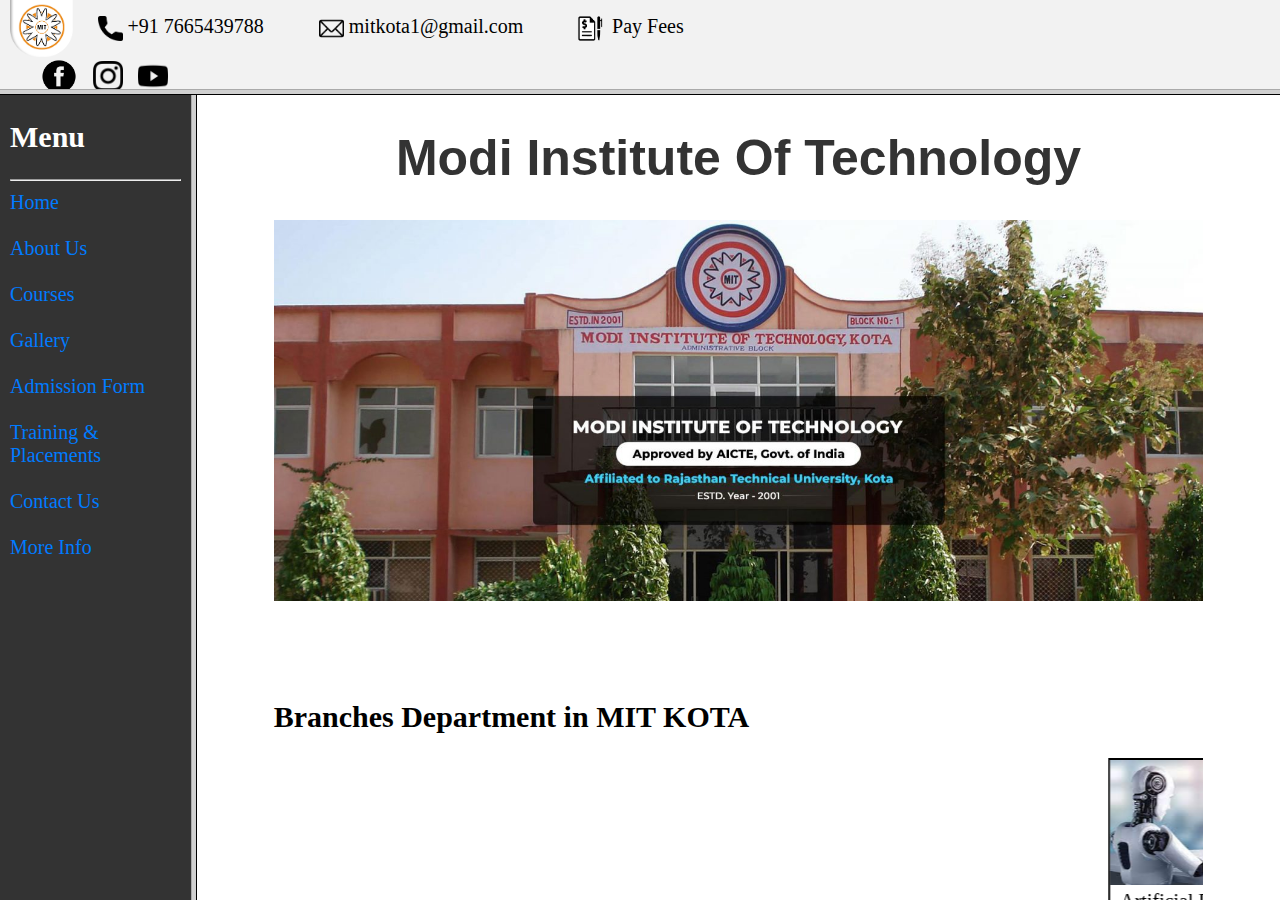
<file: index.html>
<!DOCTYPE html>
<html>
<head>
<title>Welcome to MIT Kota</title>
<link rel="icon" href="Others/Photos/icon.png" type="Image/jpg">
</head>
<frameset rows="10%, 90%">
<frame src="Others/Header.html" name="header">
<frameset cols="15%, 85%">
<frame src="Others/Menu.html" name="menu">
<frame src="Others/index.html" name="display">
<noframes>
<body>
<p>It does not support frames</p>
</body>
</noframes>
</frameset>
</html>
</file>
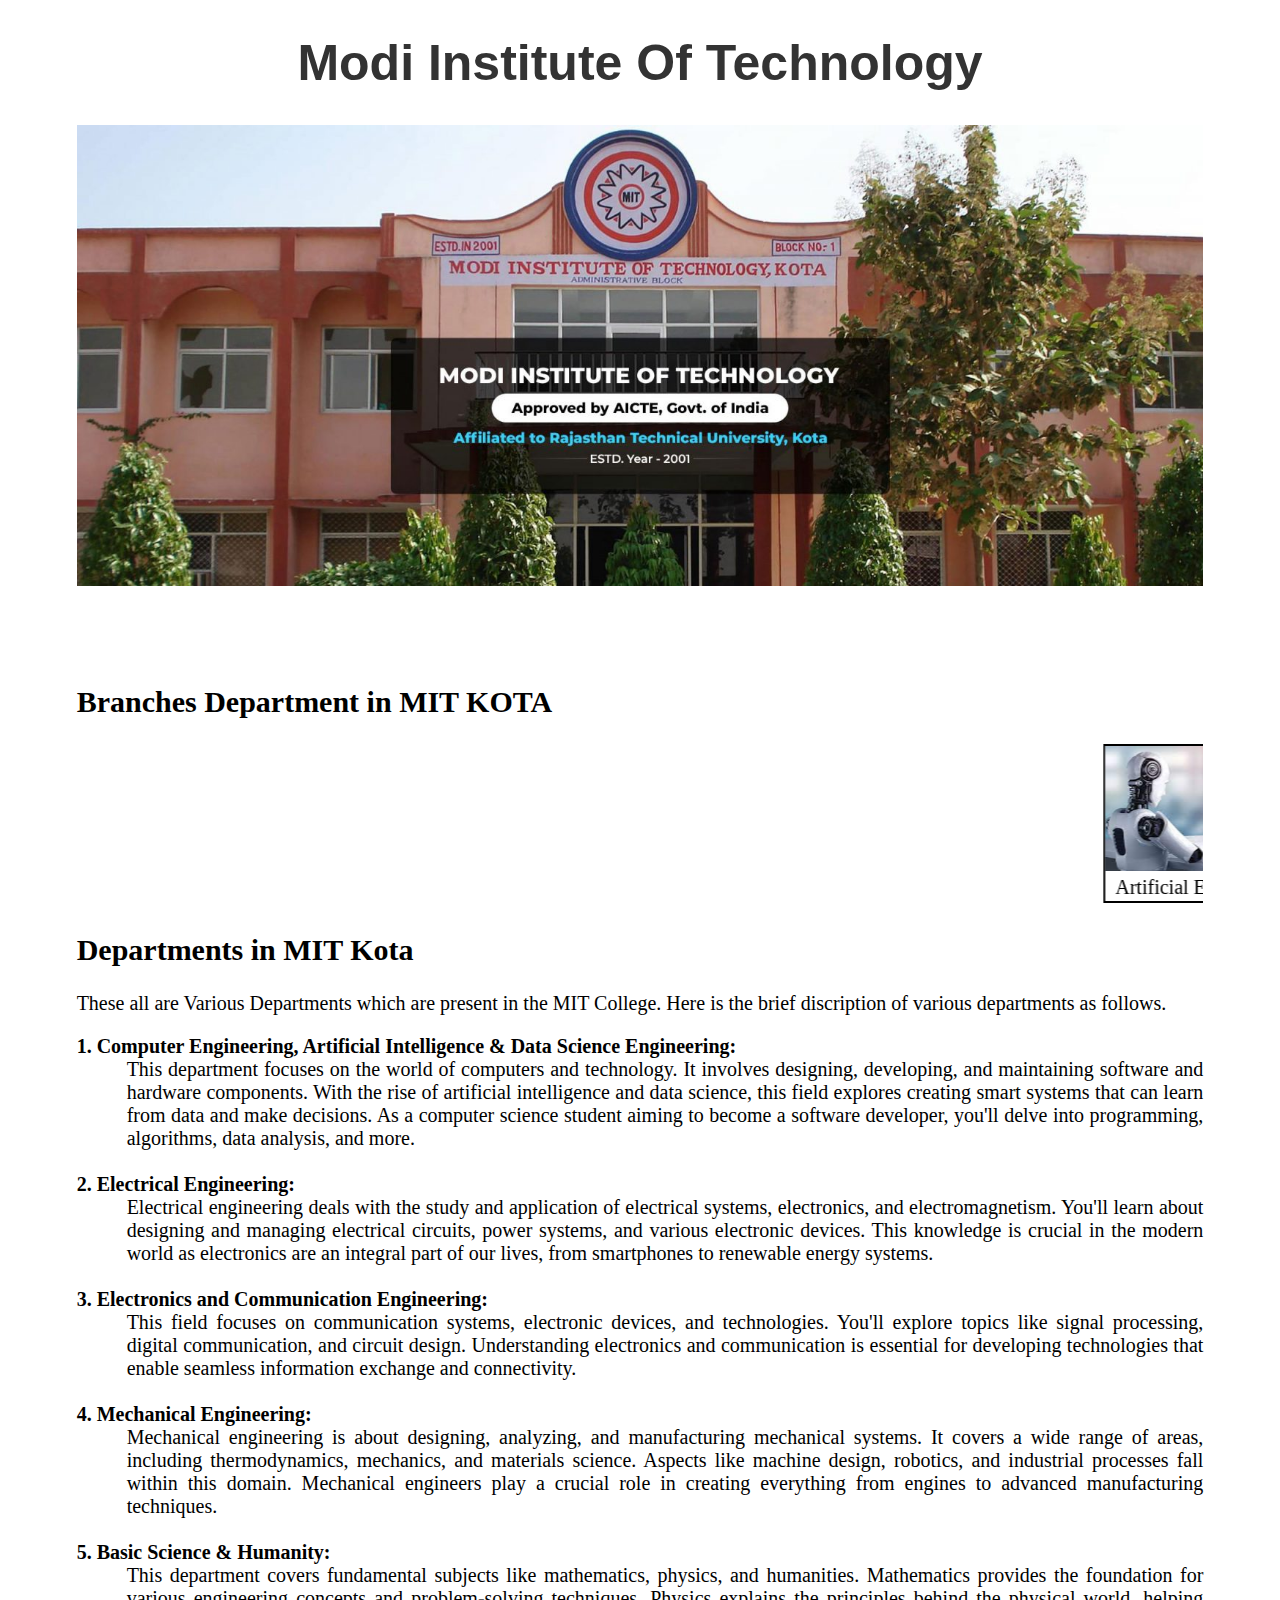
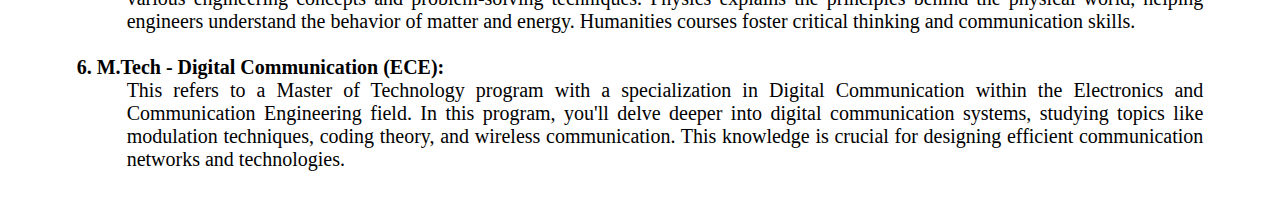
<file: Others/index.html>
<!DOCTYPE html>
<html>
<head>
<title>Text animation and styles</title>
<link rel="stylesheet" href="CSS/style.css" type ="text/css">
</head>

<body>

<h1>Modi Institute Of Technology</h1>



<img style="width: 100%; transition: transform 2s;"  onmouseover="this.style.transition='transform 2s'; this.style.transform='scale(1.1)';" onmouseout="this.style.transition='transform 2s'; this.style.transform='scale(1)';" src="Photos/MIT.jpg" alt="Animated Image" >



<br><br><br><br>

<h2>Branches Department in MIT KOTA</h2>
<marquee scrollamount="10" behavior="scroll" loop="100">

    <div class="box"><img src="Photos/AI PHOTO.jpg" height="100"><br>Artificial Engineering</div>
    <div class="box"><img src="Photos/Civil.jpg" height="100"><br>Civil Engineering</div>
    <div class="box"><img src="Photos/ELECTRIC.jpg" height="100"><br>Electrical Engineering</div>
    <div class="box"><img src="Photos/ELECTRONIC.jpg" height="100"><br>Electronic Engineering</div>
    <div class="box"><img src="Photos/MECHANICAL.jpg" height="100"><br>Mechanical Engineering</div>
    <div class="box"><img src="Photos/MTECH.jpg" height="100"><br>MTECH</div>
</marquee>

<h2>Departments in MIT Kota</h2>

<p>These all are Various Departments which are present in the MIT College. Here is the brief discription of various departments as follows.</p>

<dl>

<dt><b>1. Computer Engineering, Artificial Intelligence & Data Science Engineering:</b></dt>
<dd>This department focuses on the world of computers and technology. It involves designing, developing, and maintaining software and hardware components. With the rise of artificial intelligence and data science, this field explores creating smart systems that can learn from data and make decisions. As a computer science student aiming to become a software developer, you'll delve into programming, algorithms, data analysis, and more.</dd><br>

<dt><b>2. Electrical Engineering:</b></dt>
<dd>Electrical engineering deals with the study and application of electrical systems, electronics, and electromagnetism. You'll learn about designing and managing electrical circuits, power systems, and various electronic devices. This knowledge is crucial in the modern world as electronics are an integral part of our lives, from smartphones to renewable energy systems.</dd><br>

<dt><b>3. Electronics and Communication Engineering:</b></dt>
<dd>This field focuses on communication systems, electronic devices, and technologies. You'll explore topics like signal processing, digital communication, and circuit design. Understanding electronics and communication is essential for developing technologies that enable seamless information exchange and connectivity.</dd><br>

<dt><b>4. Mechanical Engineering:</b></dt>
<dd>Mechanical engineering is about designing, analyzing, and manufacturing mechanical systems. It covers a wide range of areas, including thermodynamics, mechanics, and materials science. Aspects like machine design, robotics, and industrial processes fall within this domain. Mechanical engineers play a crucial role in creating everything from engines to advanced manufacturing techniques.</dd><br>

<dt><b>5. Basic Science & Humanity:</b></dt>
<dd>This department covers fundamental subjects like mathematics, physics, and humanities. Mathematics provides the foundation for various engineering concepts and problem-solving techniques. Physics explains the principles behind the physical world, helping engineers understand the behavior of matter and energy. Humanities courses foster critical thinking and communication skills.</dd><br>

<dt><b>6. M.Tech - Digital Communication (ECE):</b></dt>
<dd>This refers to a Master of Technology program with a specialization in Digital Communication within the Electronics and Communication Engineering field. In this program, you'll delve deeper into digital communication systems, studying topics like modulation techniques, coding theory, and wireless communication. This knowledge is crucial for designing efficient communication networks and technologies.</dd><br>

</dl>

</body>
</html>
</file>
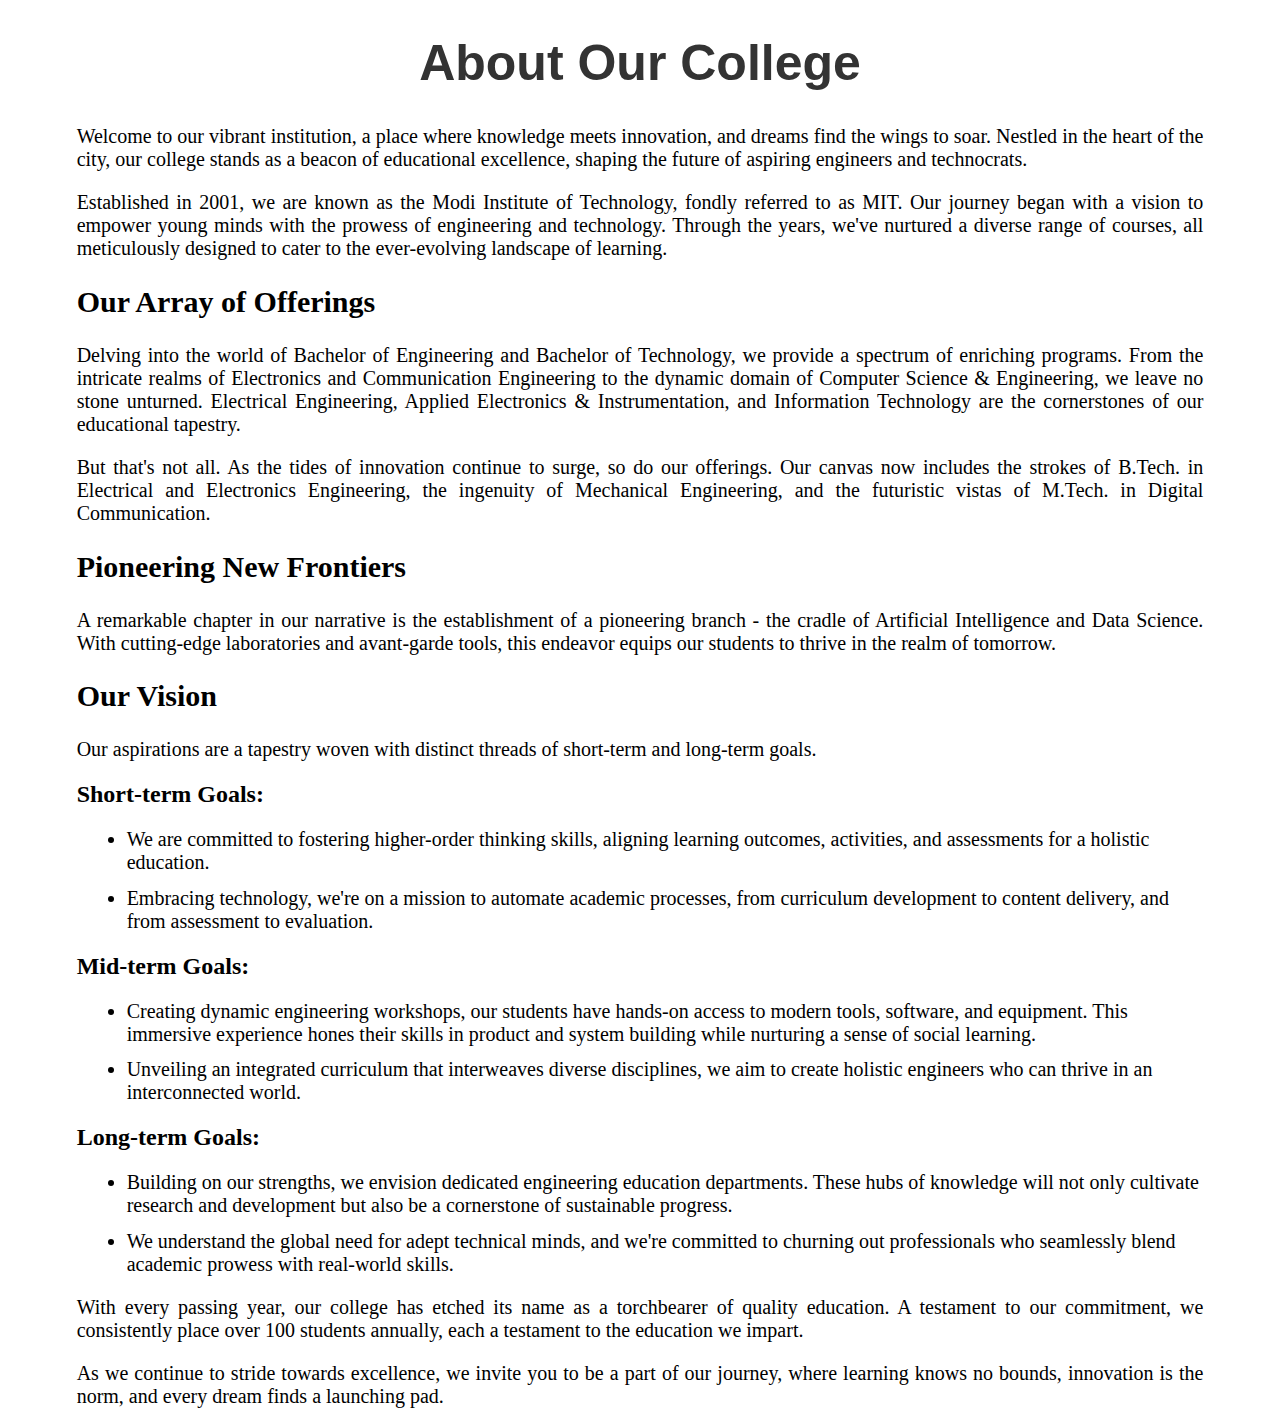
<file: Others/About_Us.html>
<!Doctype html>
<html>
<head>
<title>About Us</title>
<link rel="stylesheet" href="CSS/style.css" type ="text/css">
</head>
<body>
<h1>About Our College</h1>

<p>Welcome to our vibrant institution, a place where knowledge meets innovation, and dreams find the wings to soar. Nestled in the heart of the city, our college stands as a beacon of educational excellence, shaping the future of aspiring engineers and technocrats.</p>

<p>Established in 2001, we are known as the Modi Institute of Technology, fondly referred to as MIT. Our journey began with a vision to empower young minds with the prowess of engineering and technology. Through the years, we've nurtured a diverse range of courses, all meticulously designed to cater to the ever-evolving landscape of learning.</p>

<h2>Our Array of Offerings</h2>
<p>Delving into the world of Bachelor of Engineering and Bachelor of Technology, we provide a spectrum of enriching programs. From the intricate realms of Electronics and Communication Engineering to the dynamic domain of Computer Science & Engineering, we leave no stone unturned. Electrical Engineering, Applied Electronics & Instrumentation, and Information Technology are the cornerstones of our educational tapestry.</p>

<p>But that's not all. As the tides of innovation continue to surge, so do our offerings. Our canvas now includes the strokes of B.Tech. in Electrical and Electronics Engineering, the ingenuity of Mechanical Engineering, and the futuristic vistas of M.Tech. in Digital Communication.</p>

<h2>Pioneering New Frontiers</h2>
<p>A remarkable chapter in our narrative is the establishment of a pioneering branch - the cradle of Artificial Intelligence and Data Science. With cutting-edge laboratories and avant-garde tools, this endeavor equips our students to thrive in the realm of tomorrow.</p>

<h2>Our Vision</h2>
<p>Our aspirations are a tapestry woven with distinct threads of short-term and long-term goals.</p>

<big><b>Short-term Goals:</b></big>

<ul>
<li>We are committed to fostering higher-order thinking skills, aligning learning outcomes, activities, and assessments for a holistic education.</li>
<li>Embracing technology, we're on a mission to automate academic processes, from curriculum development to content delivery, and from assessment to evaluation.</li>
</ul>

<big><b>Mid-term Goals:</b></big>
<ul>
<li>Creating dynamic engineering workshops, our students have hands-on access to modern tools, software, and equipment. This immersive experience hones their skills in product and system building while nurturing a sense of social learning.</li>
<li>Unveiling an integrated curriculum that interweaves diverse disciplines, we aim to create holistic engineers who can thrive in an interconnected world.</li>
</ul>

<big><b>Long-term Goals:</b></big>
<ul>
<li>Building on our strengths, we envision dedicated engineering education departments. These hubs of knowledge will not only cultivate research and development but also be a cornerstone of sustainable progress.</li>
<li>We understand the global need for adept technical minds, and we're committed to churning out professionals who seamlessly blend academic prowess with real-world skills.</li>
</ul>

<p>With every passing year, our college has etched its name as a torchbearer of quality education. A testament to our commitment, we consistently place over 100 students annually, each a testament to the education we impart.</p>

<p>As we continue to stride towards excellence, we invite you to be a part of our journey, where learning knows no bounds, innovation is the norm, and every dream finds a launching pad.</p>

</body>
</html>
</file>
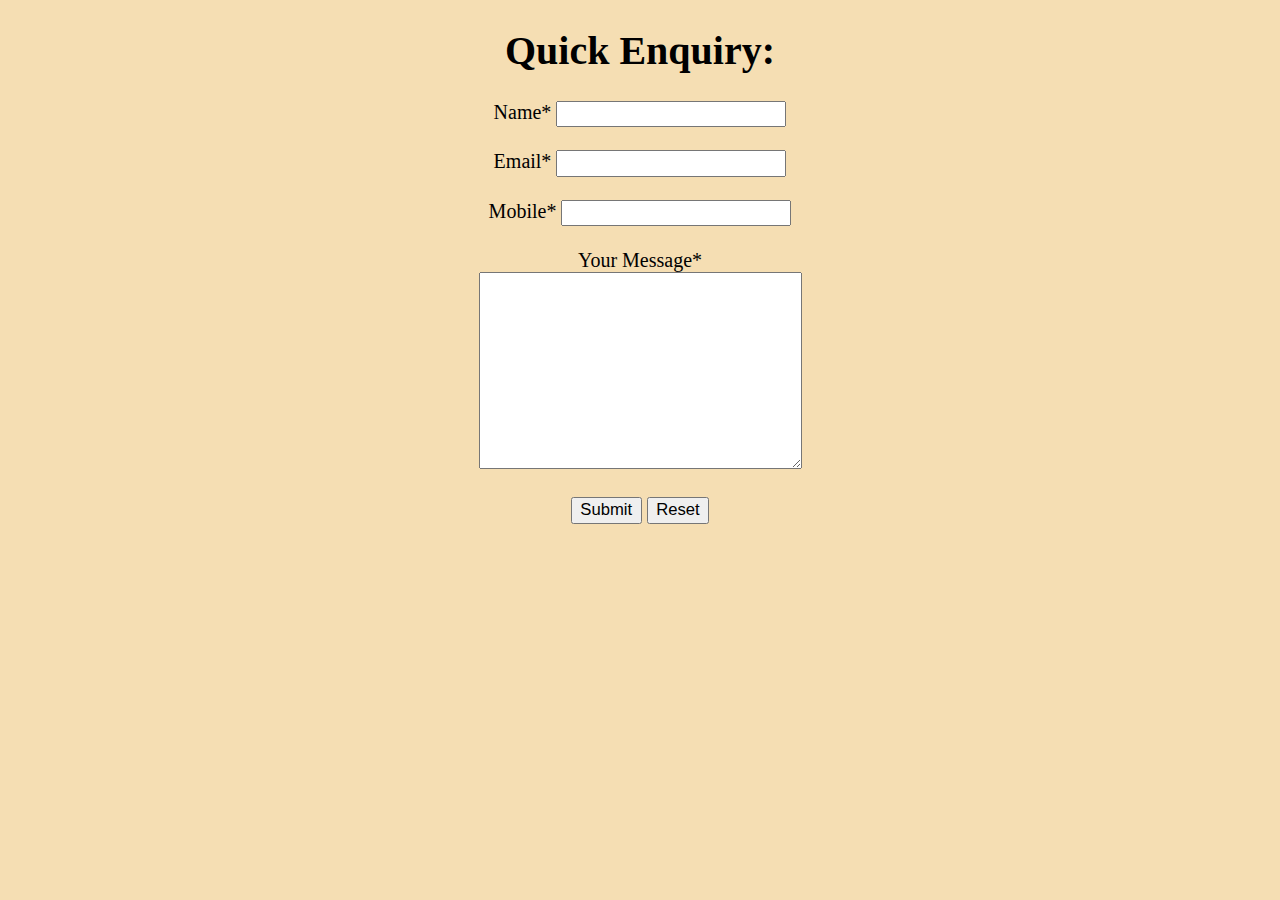
<file: Others/Contact_Us.html>
<!DOCTYPE html>
<html lang="en">
<head>
    <meta charset="UTF-8">
    <meta name="viewport" content="width=device-width, initial-scale=1.0">
    <title>Contact Us</title>
    <style>
        body
        {
            zoom: 125%;
        }
    </style>
</head>
<body bgcolor="#f5deb3">
    <h1 align="center">Quick Enquiry:</h1>
    <form align="center">
        <label for="username">Name*</label>
            <input type="text" name="username" id="username"><br><br>
        

        <label for="useremail">Email*</label>
             <input type="email" name="useremail" id="useremail"><br><br>
        
          
        <label for="usermobile">Mobile*</label>
            <input type="number" name="usermobile" id="usermobile"><br><br>
        

        <label for="usermessage">Your Message*</label><br>
            <textarea name="usermessage" id="usermessage" cols="30" rows="10"></textarea><br><br>
        
        <input type="submit" value="Submit">
        <input type="reset" value="Reset">
    </form>
</body>
</html>
</file>
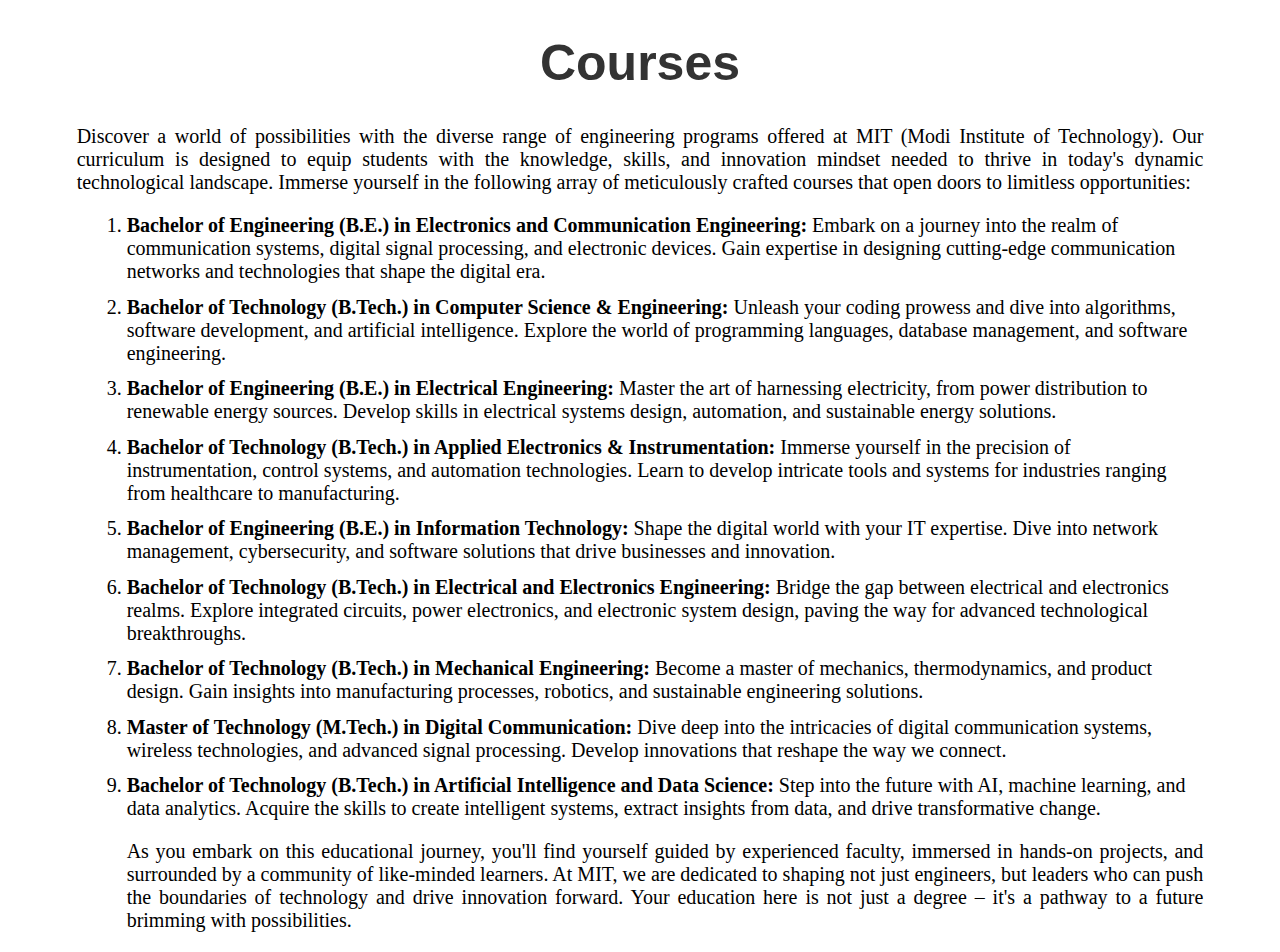
<file: Others/Courses.html>
<!DOCTYPE html>
<html>
<head>
<title>Courses</title>
<link rel="stylesheet" href="CSS/style.css" type ="text/css">
</head>
<body>
<h1>Courses</h1>
<p>Discover a world of possibilities with the diverse range of engineering programs offered at MIT (Modi Institute of Technology). Our curriculum is designed to equip students with the knowledge, skills, and innovation mindset needed to thrive in today's dynamic technological landscape. Immerse yourself in the following array of meticulously crafted courses that open doors to limitless opportunities:<p>
<ol>
<li><b>Bachelor of Engineering (B.E.) in Electronics and Communication Engineering:</b>
Embark on a journey into the realm of communication systems, digital signal processing, and electronic devices. Gain expertise in designing cutting-edge communication networks and technologies that shape the digital era.</li>

<li><b>Bachelor of Technology (B.Tech.) in Computer Science & Engineering:</b>
Unleash your coding prowess and dive into algorithms, software development, and artificial intelligence. Explore the world of programming languages, database management, and software engineering.</li>

<li><b>Bachelor of Engineering (B.E.) in Electrical Engineering:</b>
Master the art of harnessing electricity, from power distribution to renewable energy sources. Develop skills in electrical systems design, automation, and sustainable energy solutions.</li>

<li><b>Bachelor of Technology (B.Tech.) in Applied Electronics & Instrumentation:</b>
Immerse yourself in the precision of instrumentation, control systems, and automation technologies. Learn to develop intricate tools and systems for industries ranging from healthcare to manufacturing.</li>

<li><b>Bachelor of Engineering (B.E.) in Information Technology:</b>
Shape the digital world with your IT expertise. Dive into network management, cybersecurity, and software solutions that drive businesses and innovation.</li>

<li><b>Bachelor of Technology (B.Tech.) in Electrical and Electronics Engineering:</b>
Bridge the gap between electrical and electronics realms. Explore integrated circuits, power electronics, and electronic system design, paving the way for advanced technological breakthroughs.</li>

<li><b>Bachelor of Technology (B.Tech.) in Mechanical Engineering:</b>
Become a master of mechanics, thermodynamics, and product design. Gain insights into manufacturing processes, robotics, and sustainable engineering solutions.</li>

<li><b>Master of Technology (M.Tech.) in Digital Communication:</b>
Dive deep into the intricacies of digital communication systems, wireless technologies, and advanced signal processing. Develop innovations that reshape the way we connect.</li>

<li><b>Bachelor of Technology (B.Tech.) in Artificial Intelligence and Data Science:</b>
Step into the future with AI, machine learning, and data analytics. Acquire the skills to create intelligent systems, extract insights from data, and drive transformative change.</li>

<p>As you embark on this educational journey, you'll find yourself guided by experienced faculty, immersed in hands-on projects, and surrounded by a community of like-minded learners. At MIT, we are dedicated to shaping not just engineers, but leaders who can push the boundaries of technology and drive innovation forward. Your education here is not just a degree – it's a pathway to a future brimming with possibilities.</p>
</body>
</html>
</file>
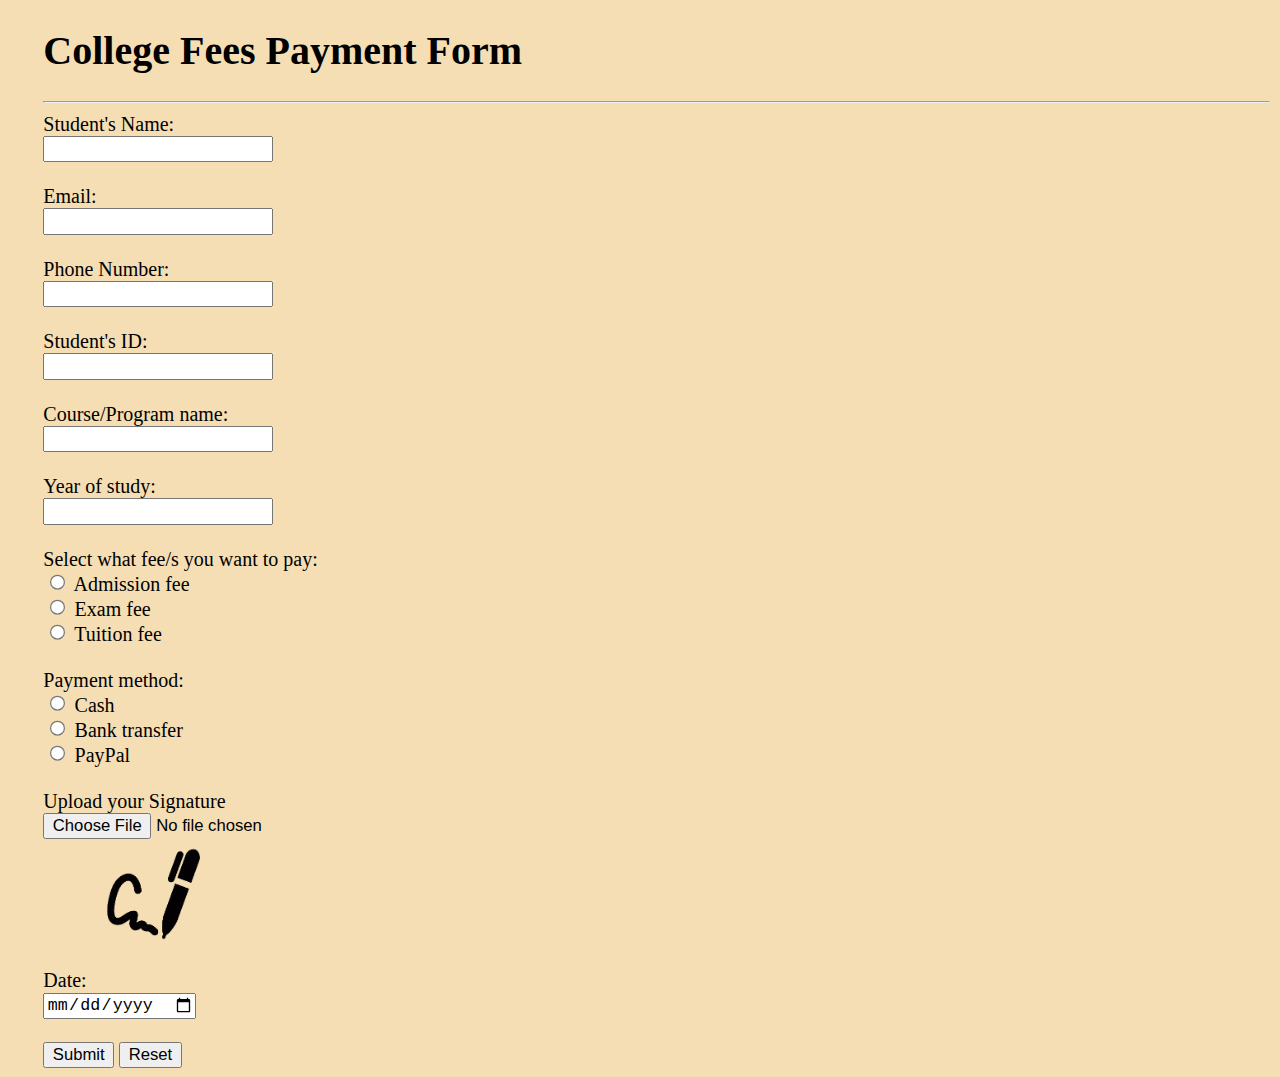
<file: Others/Fees Deposit.html>
<!DOCTYPE html>
<html>
<head>
<title>Forms of College</title>
<style>
    body
    {
        padding-left: 20pt;
        zoom: 125%;
    }
    #signcenter
    {
        padding-top: 5pt;
        padding-left: 38pt;
    }
</style>
</head>
<body bgcolor="#f5deb3">

<h1 align="left">College Fees Payment Form</h1><hr>

<form align="left">
<label for="username">Student's Name: </label><br>
<input type="text" name="username" id="username"><br><br>

<label for="email">Email: </label><br>
<input type="email" name="email" id="email"><br><br>

<label for="Phone">Phone Number: </label><br>
<input type="number" name="Phone" id="Phone"><br><br>

<label for="Student's ID">Student's ID:</label><br>
<input type="text" name="Student's ID" id="Student's ID"><br><br>

<label for="course">Course/Program name: </label><br>
<input type="text" name="course" id="course"><br><br>

<label for="Year">Year of study:</label><br>
<input type="number" name="Year" id="Year"><br><br>

Select what fee/s you want to pay: <br>
<input type="radio" value="Admission fee" name="Fees Type" id="Admission fee"> 
<label for="Admission fee"> Admission fee</label> <br>

<input type="radio" value="Exam fee" name="Fees Type" id="Exam fee">
<label for="Exam fee"> Exam fee</label> <br>

<input type="radio" value="Tuition fee" name="Fees Type" id="Tuition fee">
<label for="Tuition fee"> Tuition fee</label> <br><br>

Payment method: <br>
<input type="radio" value="Cash" name="Payment Method" id="Cash">
<label for="Cash"> Cash</label><br>

<input type="radio" value="Bank transfer" name="Payment Method" id="Bank transfer"> 
<label for="Bank transfer"> Bank transfer</label><br>

<input type="radio" value="PayPal" name="Payment Method" id="PayPal"> 
<label for="PayPal"> PayPal</label><br><br>

<label for="signature">Upload your Signature</label><br>
<input type="file" name="signature" value="signature" id="signature"><br>

<div id="signcenter"><label for="signature"><img src ="Photos/Signature.png" width="75"></label></div> <br>

<label for="date">Date:</label><br>
<input type ="date" name="date" id="date"><br><br>
<input type="submit" value="Submit">
<input type="reset" value="Reset">


</form>


</body>
</html>
</file>
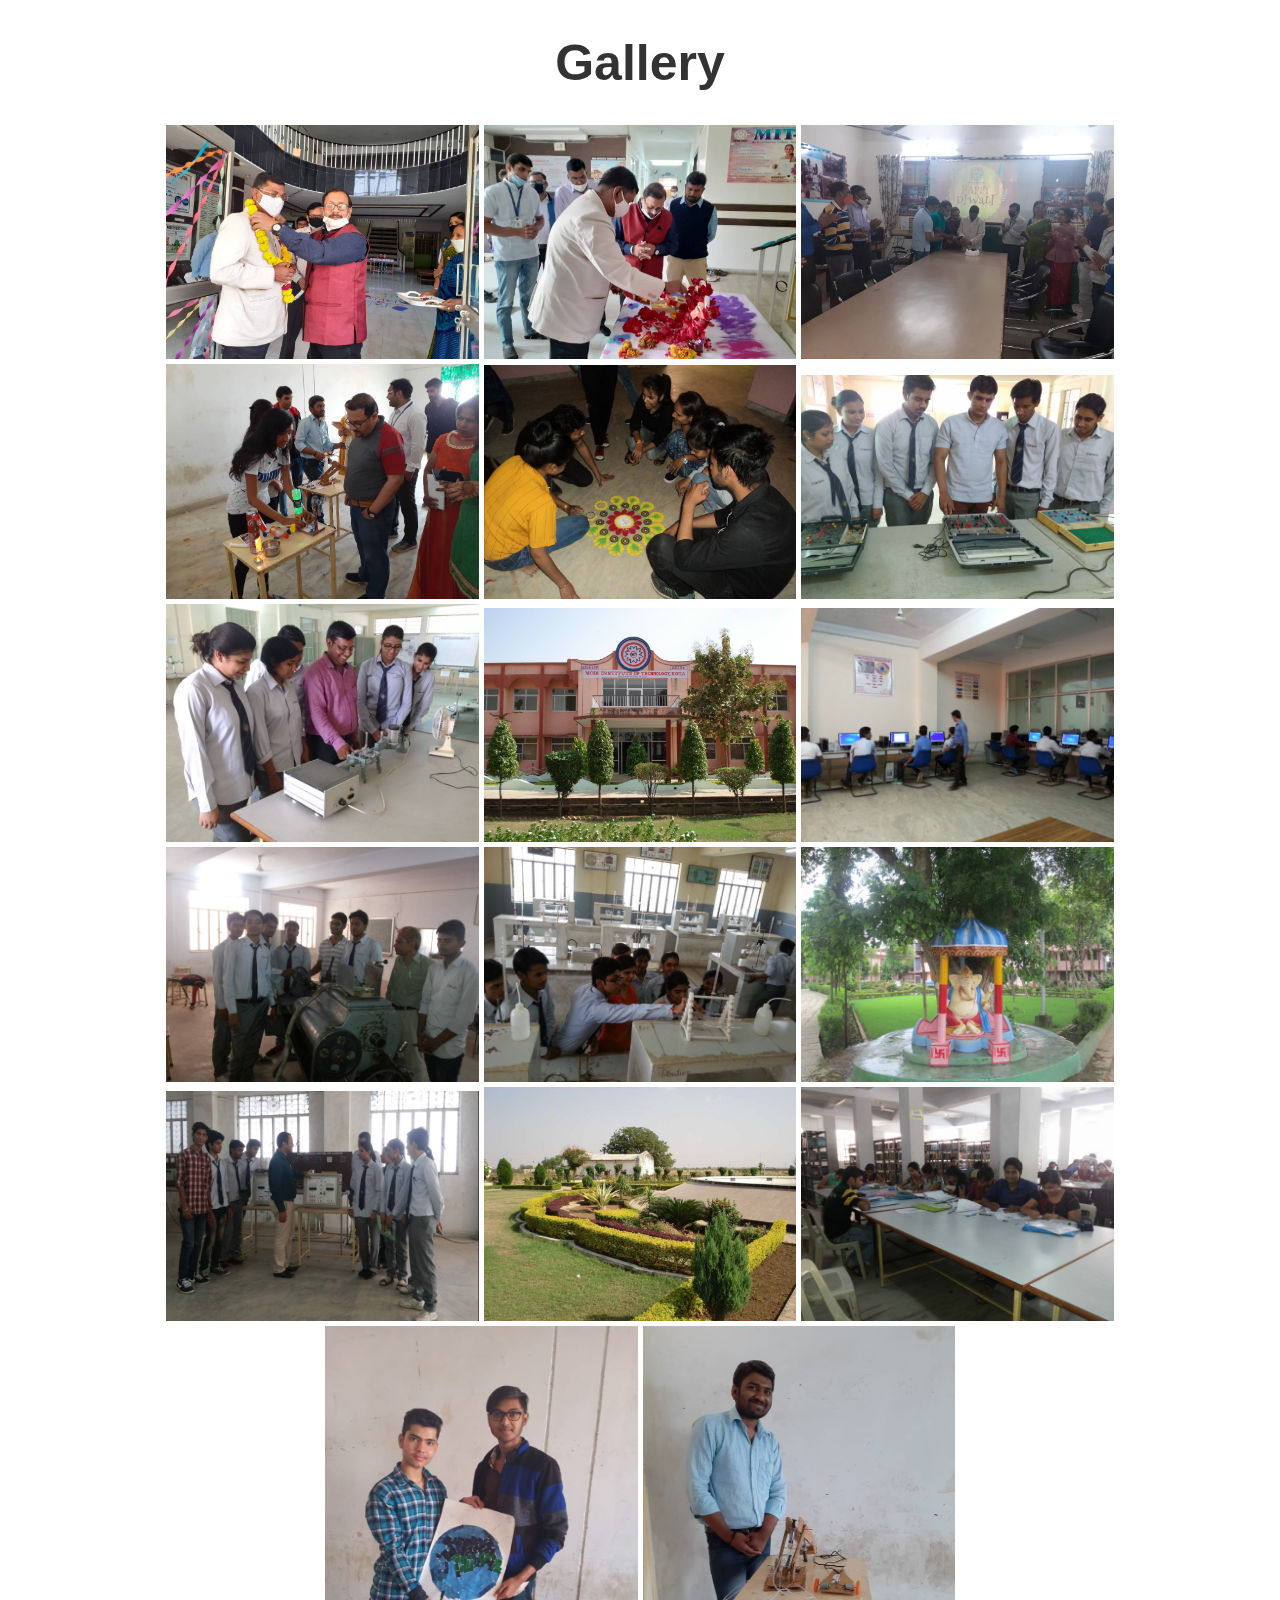
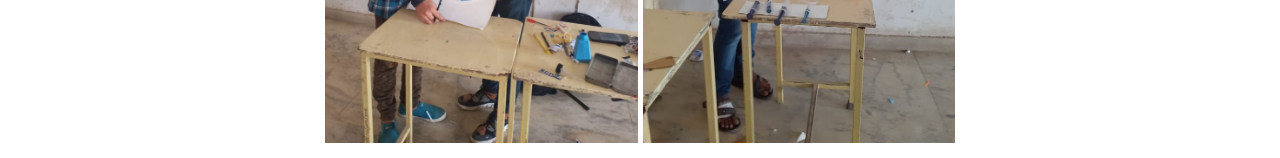
<file: Others/Gallery.html>
<!DOCTYPE html>
<html>
<head>
    <title>Gallery</title>
    <link rel="stylesheet" href="CSS/style.css" type ="text/css">
</head>
<body>
    <h1>Gallery</h1>

    <div align="center">
        <a href="Gallery/1.jpg" target="_blank"><img src="Gallery/1.jpg" width="250"></a>
        <a href="Gallery/2.jpg" target="_blank"><img src="Gallery/2.jpg" width="250"></a>
        <a href="Gallery/3.jpg" target="_blank"><img src="Gallery/3.jpg" width="250"></a>
        <a href="Gallery/4.jpg" target="_blank"><img src="Gallery/4.jpg" width="250"></a>      
        <a href="Gallery/6.jpg" target="_blank"><img src="Gallery/6.jpg" width="250"></a>      
        <a href="Gallery/8.png" target="_blank"><img src="Gallery/8.png" width="250"></a>      
        <a href="Gallery/9.png" target="_blank"><img src="Gallery/9.png" width="250"></a>      
        <a href="Gallery/10.jpg" target="_blank"><img src="Gallery/10.jpg" width="250"></a>      
        <a href="Gallery/11.jpg" target="_blank"><img src="Gallery/11.jpg" width="250"></a>      
        <a href="Gallery/12.jpg" target="_blank"><img src="Gallery/12.jpg" width="250"></a>      
        <a href="Gallery/13.jpg" target="_blank"><img src="Gallery/13.jpg" width="250"></a>      
        <a href="Gallery/14.jpg" target="_blank"><img src="Gallery/14.jpg" width="250"></a>      
        <a href="Gallery/15.png" target="_blank"><img src="Gallery/15.png" width="250"></a>      
        <a href="Gallery/16.jpg" target="_blank"><img src="Gallery/16.jpg" width="250"></a>      
        <a href="Gallery/17.jpg" target="_blank"><img src="Gallery/17.jpg" width="250"></a>      
        <a href="Gallery/7.jpg" target="_blank"><img src="Gallery/7.jpg" width="250"></a>      
        <a href="Gallery/5.jpg" target="_blank"><img src="Gallery/5.jpg" width="250"></a>      
    </div>

</body>
</html>
</file>
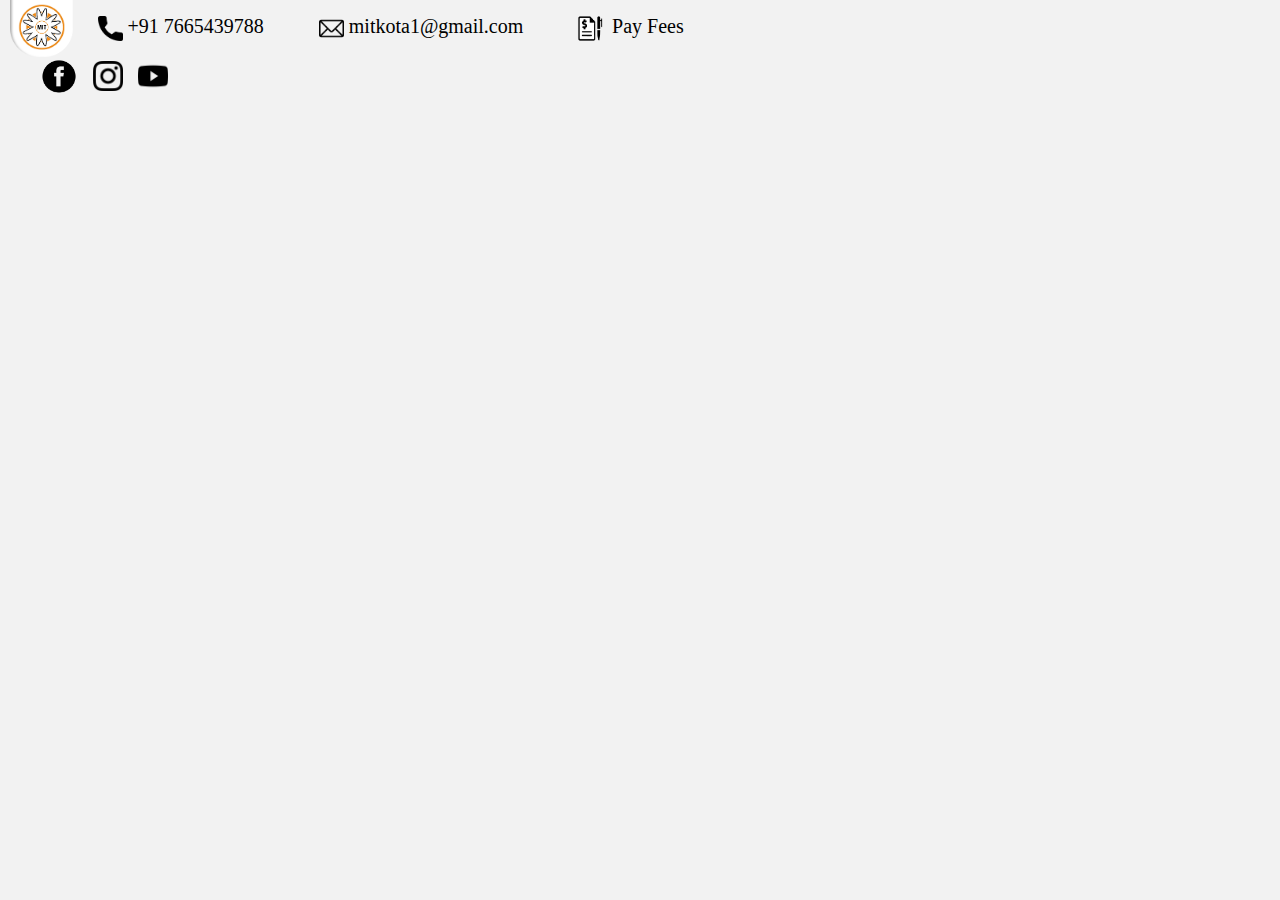
<file: Others/Header.html>
<!DOCTYPE html>
<html>
<head>
<title>Another</title>
<style>
    body
    {
        margin-top: 0%;
        padding-top: 0;
        zoom: 125%;
    }
   
    a
    {
        color: black;
        text-decoration: none;
    }

    a:hover 
    {
        color: red;
    }

</style>

</head>

<body bgcolor="#f2f2f2">
    <!--#8ec7e8--> 
    <a href="index.html" target="display"><img src="Photos\Logo.png" width="50" align="center"></a>
    
    &nbsp; &nbsp;

    <a href="tel:(+265)%2012%2065%20482"><img src="Photos/call.png" alt="call" width="20" align="center"> +91 7665439788</a>
    &nbsp; &nbsp; &nbsp; &nbsp; &nbsp;
    <a href="mailto:mitkota1@gmail.com"><img src="Photos/email.png" alt="email" width="20" align="center"> mitkota1@gmail.com</a>

    &nbsp; &nbsp; &nbsp; &nbsp;

    <a href="Fees Deposit.html" target="display"><img src="Photos/fees.jpg" alt="fees" width="35" align="center">Pay Fees</a>
 
    &nbsp; &nbsp; &nbsp; &nbsp;    &nbsp; &nbsp; &nbsp; &nbsp;    &nbsp; &nbsp; &nbsp; &nbsp;    &nbsp; &nbsp; &nbsp; &nbsp;    &nbsp; &nbsp; &nbsp; &nbsp;    &nbsp; &nbsp; &nbsp; &nbsp;    &nbsp; &nbsp; &nbsp; &nbsp;    &nbsp; &nbsp; &nbsp; &nbsp; &nbsp; &nbsp; &nbsp; &nbsp; &nbsp;    &nbsp; &nbsp; &nbsp; &nbsp;    &nbsp; &nbsp; &nbsp; &nbsp;    &nbsp; &nbsp; &nbsp; &nbsp;    &nbsp; &nbsp; &nbsp; &nbsp;    &nbsp; &nbsp; &nbsp; &nbsp;    &nbsp; &nbsp; &nbsp; &nbsp;
    <a href="https://www.facebook.com/MITKOTAOFFICIAL" target="_blank"><img src="Photos/facebook.png" alt="facebook" align="center" width="30px"></a>

    &nbsp;
    <a href="https://www.instagram.com/mit_kota_raj/" target="_blank"><img src="Photos/insta.png" alt="facebook" align="center" width="24px"></a>
 
    &nbsp;
    <a href="https://www.youtube.com/@modiinstituteoftechnologyk6074/featured" target="_blank"><img src="Photos/youtube.png" alt="youtube" align="center" width="24px"></a>
</body>
</html>
</file>
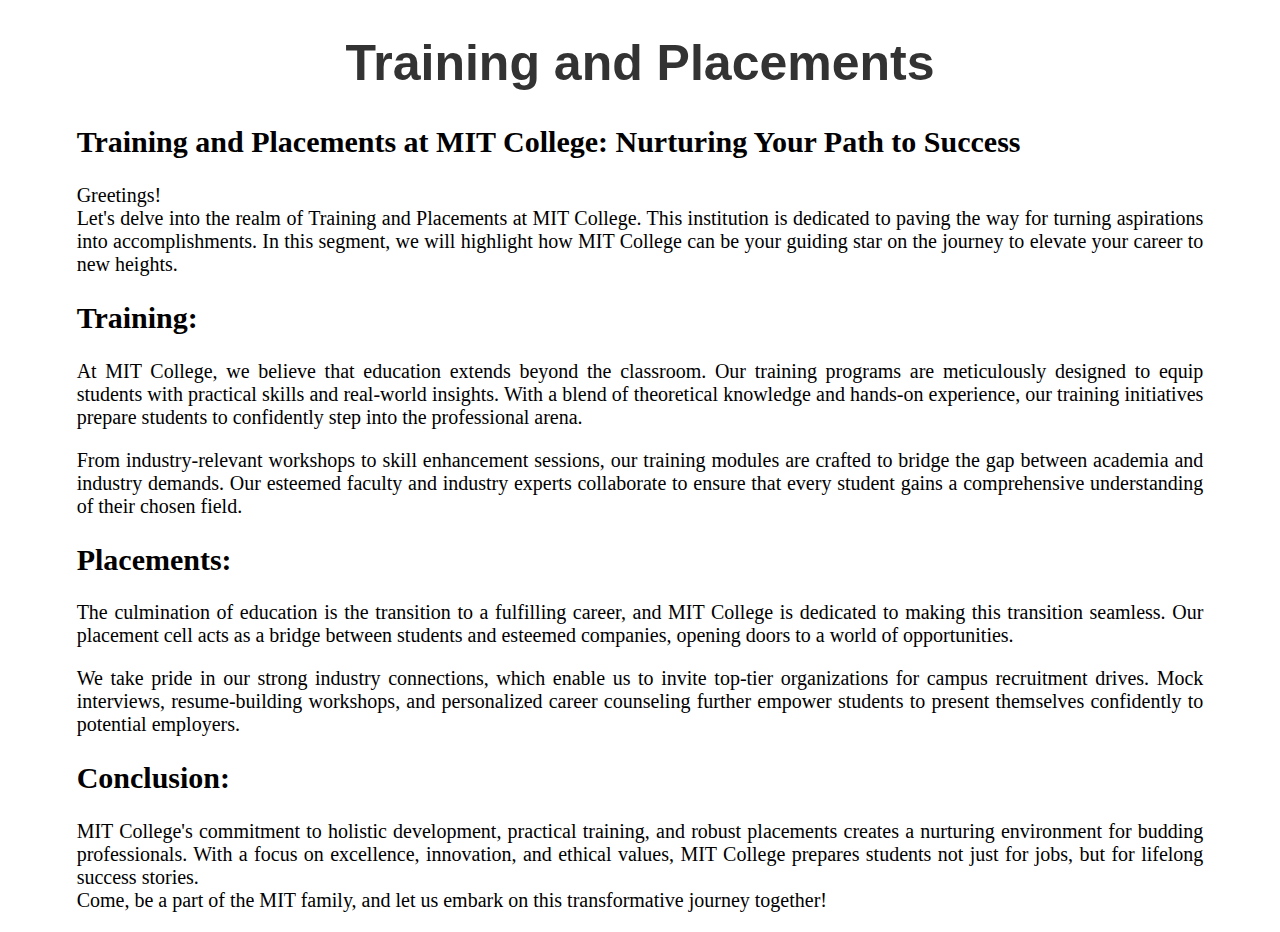
<file: Others/Training & Placements.html>
<!DOCTYPE html>
<html>

<head>
    <title>Simple Table.</title>
    <link rel="stylesheet" href="CSS/style.css" type="text/css">
</head>

<body>
    <h1>Training and Placements</h1>
    <h2>Training and Placements at MIT College: Nurturing Your Path to Success</h2>

    <p>Greetings!<br>

        Let's delve into the realm of Training and Placements at MIT College. This institution is dedicated to paving
        the way for turning aspirations into accomplishments. In this segment, we will highlight how MIT College can be
        your guiding star on the journey to elevate your career to new heights.</p>

    <h2>Training:</h2>
    <p>At MIT College, we believe that education extends beyond the classroom. Our training programs are meticulously
        designed to equip students with practical skills and real-world insights. With a blend of theoretical knowledge
        and hands-on experience, our training initiatives prepare students to confidently step into the professional
        arena.</p>

    <p>From industry-relevant workshops to skill enhancement sessions, our training modules are crafted to bridge the
        gap between academia and industry demands. Our esteemed faculty and industry experts collaborate to ensure that
        every student gains a comprehensive understanding of their chosen field.</p>

    <h2>Placements:</h2>
    <p>The culmination of education is the transition to a fulfilling career, and MIT College is dedicated to making
        this transition seamless. Our placement cell acts as a bridge between students and esteemed companies, opening
        doors to a world of opportunities.</p>

    <p>We take pride in our strong industry connections, which enable us to invite top-tier organizations for campus
        recruitment drives. Mock interviews, resume-building workshops, and personalized career counseling further
        empower students to present themselves confidently to potential employers.</p>

    <h2>Conclusion:</h2>
    <p>
        MIT College's commitment to holistic development, practical training, and robust placements creates a nurturing
        environment for budding professionals. With a focus on excellence, innovation, and ethical values, MIT College
        prepares students not just for jobs, but for lifelong success stories. <br>
        Come, be a part of the MIT family, and let us embark on this transformative journey together!
    </p>
</body>

</html>
</file>
<file: Others/CSS/style.css>
body
 {
   background-color: #FFFFFF;
   padding-left: 40pt;
   padding-right: 40pt;
   zoom: 125%;
 }
 h1
 {
   color: #333333;
   font-family: Arial;
   font-size: 30pt;
   text-align: center;
 }

 p,dd 
 {
   text-align: justify;
 }


 li 
 {
   margin-bottom: 10px; /* Adjust this value to set the desired distance between list items */  
 }

 .box
 {
   display: inline-block;
   height: 120px;
   border: 2px solid black;
   margin: 0px;
   padding: 0px;
   padding-bottom: 4px;
   text-align: center;
   background-color: white;
 }
</file>
